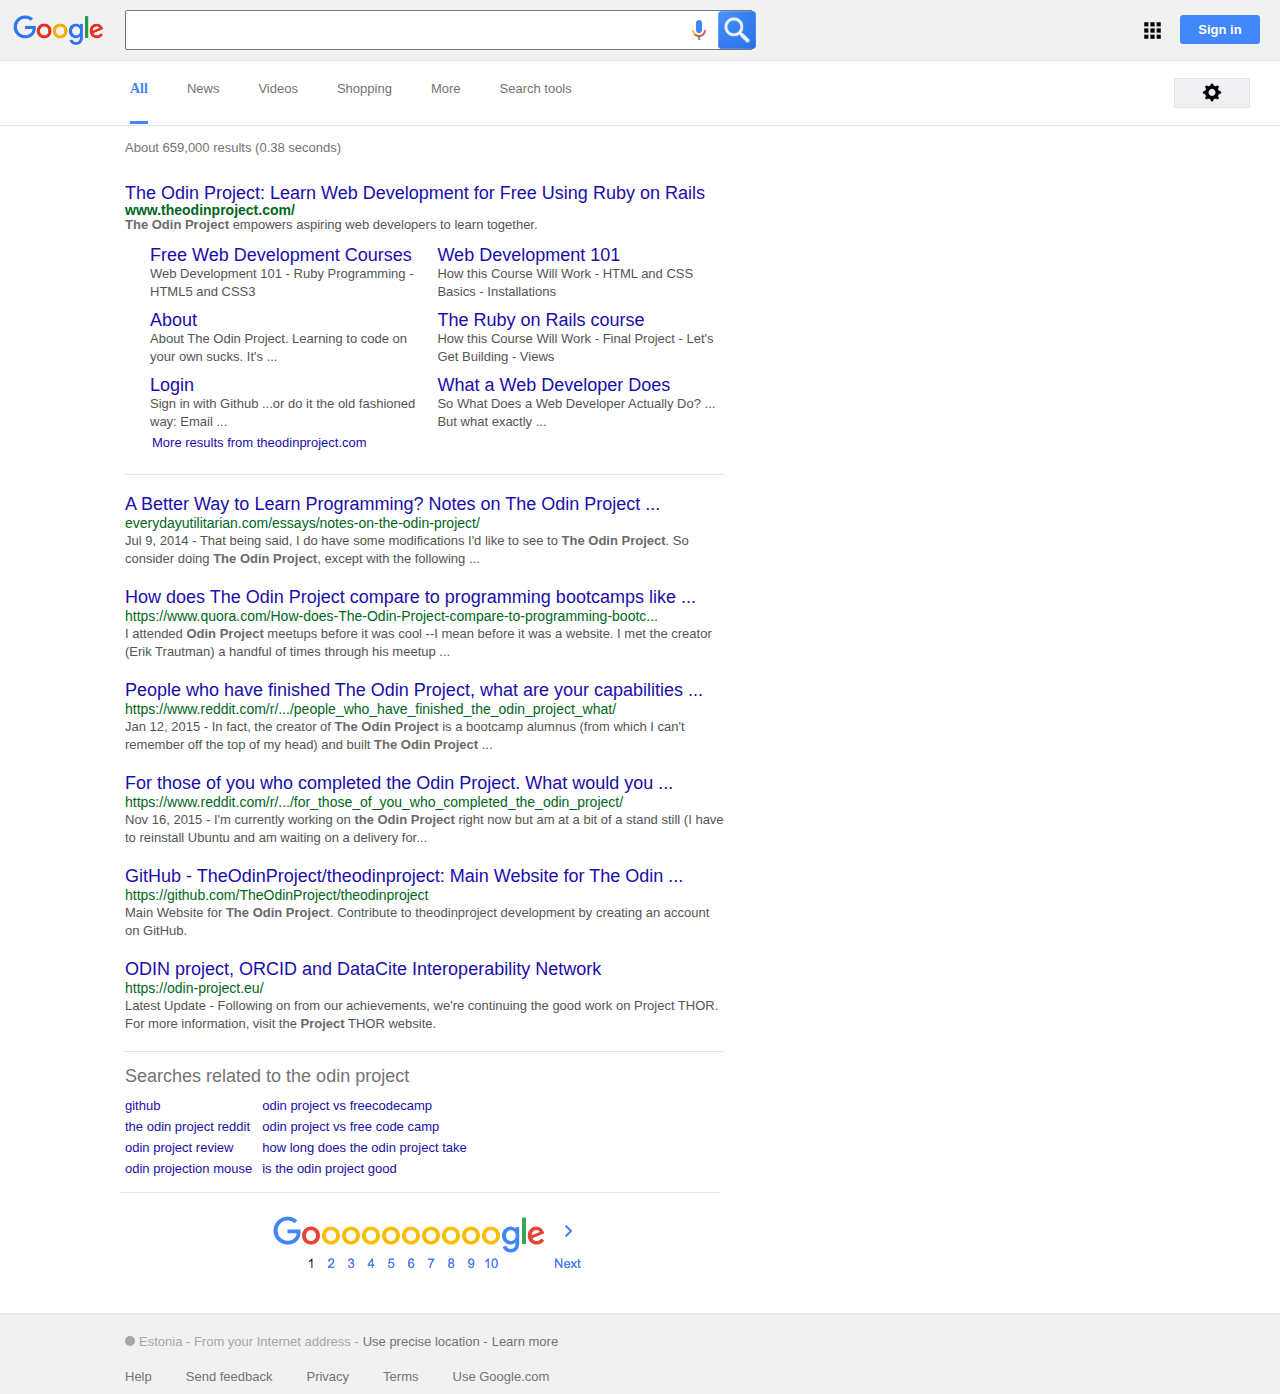
<file: index.html>
<!DOCTYPE html>
<html>
<head>
  <meta charset="utf-8">
  <link href="assets/reset.css" rel="stylesheet" type="text/css">
  <link href="assets/style.css" rel="stylesheet" type="text/css">
  <link href="pictures/g-g.png" rel="icon" type="image/png">
  <title>Google Search Page</title>
</head>
<body>
  <div id="header">
    <a href="#"><img id="logo" src="assets/images/logo1.png"></a> <a href="#"><img id="apps-icon" src="assets/images/apps-icon.png"></a> <button><a href="#" style="text-decoration: none; color: white">Sign in</a></button>
    <div id="input-container"><input id="input" value=""> <img id="microphone" src="assets/images/Microphone.png"> <img id="search-icon" src="assets/images/search-icon.png"></div>
  </div>
  <div id="options">
    <ul>
      <li id="all-tag">All</li>
      <li>
        <a href="#">News</a>
      </li>
      <li>
        <a href="#">Videos</a>
      </li>
      <li>
        <a href="#">Shopping</a>
      </li>
      <li>
        <a href="#">More</a>
      </li>
      <li>
        <a href="#">Search tools</a>
      </li>
      <li>
        <a href="#"><img id="options-png" src="assets/images/options.png"></a>
      </li>
    </ul>
  </div>
  <div id="content">
    <h6 id="search-time">About 659,000 results (0.38 seconds)</h6>
    <div id="main-content">
      <h3><a href="#">The Odin Project: Learn Web Development for Free Using Ruby on Rails</a></h3><a id="theodin">www.theodinproject.com/</a>
      <p><em>The Odin Project</em> empowers aspiring web developers to learn together.</p>
      <table>
        <thead></thead>
        <tbody>
          <tr>
            <td>
              <a href="#">Free Web Development Courses</a>
              <p>Web Development 101 - Ruby Programming - HTML5 and CSS3</p>
            </td>
            <td>
              <a href="#">Web Development 101</a>
              <p>How this Course Will Work - HTML and CSS Basics - Installations</p>
            </td>
          </tr>
          <tr>
            <td>
              <a href="#">About</a>
              <p>About The Odin Project. Learning to code on your own sucks. It's ...</p>
            </td>
            <td>
              <a href="#">The Ruby on Rails course</a>
              <p>How this Course Will Work - Final Project - Let's Get Building - Views</p>
            </td>
          </tr>
          <tr>
            <td>
              <a href="#">Login</a>
              <p>Sign in with Github ...or do it the old fashioned way: Email ...</p>
            </td>
            <td>
              <a href="#">What a Web Developer Does</a>
              <p>So What Does a Web Developer Actually Do? ... But what exactly ...</p>
            </td>
          </tr>
        </tbody>
      </table>
      <p id="add"><a href="#">More results from theodinproject.com</a></p>
    </div>
    <div id="content2">
      <h3><a href="#">A Better Way to Learn Programming? Notes on The Odin Project ...</a></h3><a>everydayutilitarian.com/essays/notes-on-the-odin-project/</a>
      <p>Jul 9, 2014 - That being said, I do have some modifications I'd like to see to <em>The Odin Project</em>. So consider doing <em>The Odin Project</em>, except with the following ...</p>
      <h3><a href="#">How does The Odin Project compare to programming bootcamps like ...</a></h3><a>https://www.quora.com/How-does-The-Odin-Project-compare-to-programming-bootc...</a>
      <p>I attended <em>Odin Project</em> meetups before it was cool --I mean before it was a website. I met the creator (Erik Trautman) a handful of times through his meetup ...</p>
      <h3><a href="#">People who have finished The Odin Project, what are your capabilities ...</a></h3><a>https://www.reddit.com/r/.../people_who_have_finished_the_odin_project_what/</a>
      <p>Jan 12, 2015 - In fact, the creator of <em>The Odin Project</em> is a bootcamp alumnus (from which I can't remember off the top of my head) and built <em>The Odin Project</em> ...</p>
      <h3><a href="#">For those of you who completed the Odin Project. What would you ...</a></h3><a>https://www.reddit.com/r/.../for_those_of_you_who_completed_the_odin_project/</a>
      <p>Nov 16, 2015 - I'm currently working on <em>the Odin Project</em> right now but am at a bit of a stand still (I have to reinstall Ubuntu and am waiting on a delivery for...</p>
      <h3><a href="#">GitHub - TheOdinProject/theodinproject: Main Website for The Odin ...</a></h3><a>https://github.com/TheOdinProject/theodinproject</a>
      <p>Main Website for <em>The Odin Project</em>. Contribute to theodinproject development by creating an account on GitHub.</p>
      <h3><a href="#">ODIN project, ORCID and DataCite Interoperability Network</a></h3><a>https://odin-project.eu/</a>
      <p>Latest Update - Following on from our achievements, we're continuing the good work on Project THOR. For more information, visit the <em>Project</em> THOR website.</p>
    </div>
  </div>
  <div id="pre-footer">
    <p>Searches related to the odin project</p>
    <ul>
      <li>
        <a href="#">github</a>
      </li>
      <li>
        <a href="#">the odin project reddit</a>
      </li>
      <li>
        <a href="#">odin project review</a>
      </li>
      <li>
        <a href="#">odin projection mouse</a>
      </li>
    </ul>
    <ul>
      <li>
        <a href="#">odin project vs freecodecamp</a>
      </li>
      <li>
        <a href="#">odin project vs free code camp</a>
      </li>
      <li>
        <a href="#">how long does the odin project take</a>
      </li>
      <li>
        <a href="#">is the odin project good</a>
      </li>
    </ul>
  </div>
  <div id="bottom"><img id="bottom-logo" src="assets/images/bottom-logo.png"></div>
  <div id="footer">
    <ul>
      <li id="dot"></li>
      <li id="location">Estonia - From your Internet address -</li>
      <li>
        <a href="#">Use precise location -</a>
      </li>
      <li>
        <a href="#">Learn more</a>
      </li>
    </ul>
    <ul id="ul2">
      <li>
        <a href="#">Help</a>
      </li>
      <li>
        <a href="#">Send feedback</a>
      </li>
      <li>
        <a href="#">Privacy</a>
      </li>
      <li>
        <a href="#">Terms</a>
      </li>
      <li>
        <a href="#">Use Google.com</a>
      </li>
    </ul>
  </div>
</body>
</html>
</file>
<file: assets/style.css>
em {
  color: #6a6a6a;
  font-weight: bold;
}
#header {
  margin-top: 0px;
  height: 60px;
  width: 100%;
  position: absolute;
  background-color: #f1f1f1;
  border-bottom: 1px solid #e5e5e5;
  display: inline-block;
  vertical-align: middle;
}
img#logo {
  height: 40px;
  width: 96px;
  margin-top: 10px;
  margin-left: 10px;
  display: block;
}
#input-container {
  margin-top: -65px;
  margin-left: 125px;
  display: block;
}
#input {
  height: 34px;
  width: 620px;
  position: relative;
  font: 16px Arial, Sans-serif;
}
#microphone {
  height: 20px;
  width: 14px;
  right: 65px;
  top: 5px;
  position: relative;
}
#search-icon {
  height: 50px;
  width: 50px;
  position: relative;
  right: 63px;
  top: 20px;
}
#apps-icon {
  height: 25px;
  width: 25px;
  margin-top: -32px;
  margin-right: 115px;
  float: right;
}
#header button {
  height: 29px;
  width: 80px;
  right: 20px;
  position: absolute;
  display: block;
  margin-top: -35px;
  border: none;
  background-color: #4387fd;
  font-size: 13px;
  font-weight: bold;
  -moz-border-radius: 3px;
  -webkit-border-radius: 3px;
}
#options {
  height: 45px;
  width: 100%;
  padding-top: 80px;
  border-bottom: 1px solid #e5e5e5;
}
#options li {
  display: inline;
}
#options a {
  padding-left: 35px;
  font-family: Arial, Sans-serif;
  color: #737373;
  font-size: small;
  text-decoration: none;
}
#options-png {
  height: 20px;
  width: 20px;
  float: right;
  margin-top: -2px;
  margin-right: 30px;
  padding: 4px 27px 4px 27px;
  border: 1px solid #e5e5e5;
  background-color: #f0f0f5;
}
#all-tag {
  margin-left: 130px;
  color: #4285f4;
  padding-bottom: 25px;
  border-bottom: 3px solid #4285f4;
  font-weight: bold;
  font-size: 14px;
}
#content {
  height: 100%;
  width: 600px;
  position: relative;
  padding-top: 35px;
  padding-bottom: 18px;
  margin-left: 125px;
  border-bottom: 1px solid #e5e5e5;
}
#search-time {
  font-size: small;
  font-family: Arial, Sans-serif;
  margin-top: -20px;
  color: #737373;
}
#main-content {
  margin-top: 10px;
  padding-bottom: 25px;
  border-bottom: 1px solid #e5e5e5;
}
#main-content h3 a {
  color: #1a0dab;
  font-family: Arial, Sans-serif;
  font-size: 18px;
  text-decoration: none;
}
#theodin {
  font-family: Arial, Sans-serif;
  font-size: 14px;
  font-weight: bold;
  color: #006621;
}
table {
  line-height: 18px;
  margin-left: 20px;
  margin-top: 10px;
  position: relative;
}
table a {
  color: #1a0dab;
  font-size: 18px;
  font-family: Arial, Sans-serif;
  text-decoration: none;
}
table p {
  color: #545454;
  font-family: Arial, Sans-serif;
  font-size: small;
}
td {
  padding: 5px;
}
#add a {
  margin-left: 27px;
  color: #1a0dab;
  text-decoration: none;
  font-family: Arial, Sans-serif;
  font-size: small;
}
#content2 {
  line-height: 18px;
}
#content2 h3 a {
  color: #1a0dab;
  font-family: Arial, Sans-serif;
  font-size: 18px;
  text-decoration: none;
}
#content h3 {
  padding-top: 20px;
}
#content2 a {
  font-family: Arial, Sans-serif;
  font-size: 14px;
  color: #006621;
}
#content2 h5 {
  color: green;
  font-size: small;
}
#content p {
  line-height: 1, 4px;
  color: #545454;
  font-family: Arial, Sans-serif;
  font-size: small;
}
#pre-footer {
  height: 130px;
  width: 600px;
  padding-top: 10px;
  margin-left: 120px;
  border-bottom: 1px solid #e5e5e5;
}
#pre-footer p {
  font-family: Arial, Sans-serif;
  font-size: 18px;
  color: #737373;
  padding: 5px;
}
#pre-footer ul {
  float: left;
  display: inline;
  line-height: 20px;
  padding: 5px;
}
#pre-footer a {
  text-decoration: none;
  font-family: Arial, Sans-serif;
  font-size: 13px;
  color: #1a0dab;
}
#bottom-logo {
  position: relative;
  display: block;
  margin: 0 auto;
  padding-top: 20px;
}
#bottom {
  height: 120px;
  width: 600px;
  margin-left: 125px;
}
#footer {
  bottom: 0;
  height: 80px;
  width: 100%;
  position: relative;
  background-color: #f1f1f1;
  border-top: 1px solid #e5e5e5;
}
#footer li {
  display: inline-block;
}
#footer ul {
  margin-left: 125px;
  padding-top: 19px;
}
#footer a {
  font-family: Arial, Sans-serif;
  color: #737373;
  font-size: small;
  text-decoration: none;
}
#location {
  font-family: Arial, Sans-serif;
  color: #a6a6a6;
  font-size: small;
}
#dot {
  height: 10px;
  width: 10px;
  background-color: #a6a6a6;
  border-radius: 5px;
}
#ul2 a {
  font-family: Arial, Sans-serif;
  color: #737373;
  margin-left: 0;
  padding-right: 30px;
}
</file>
